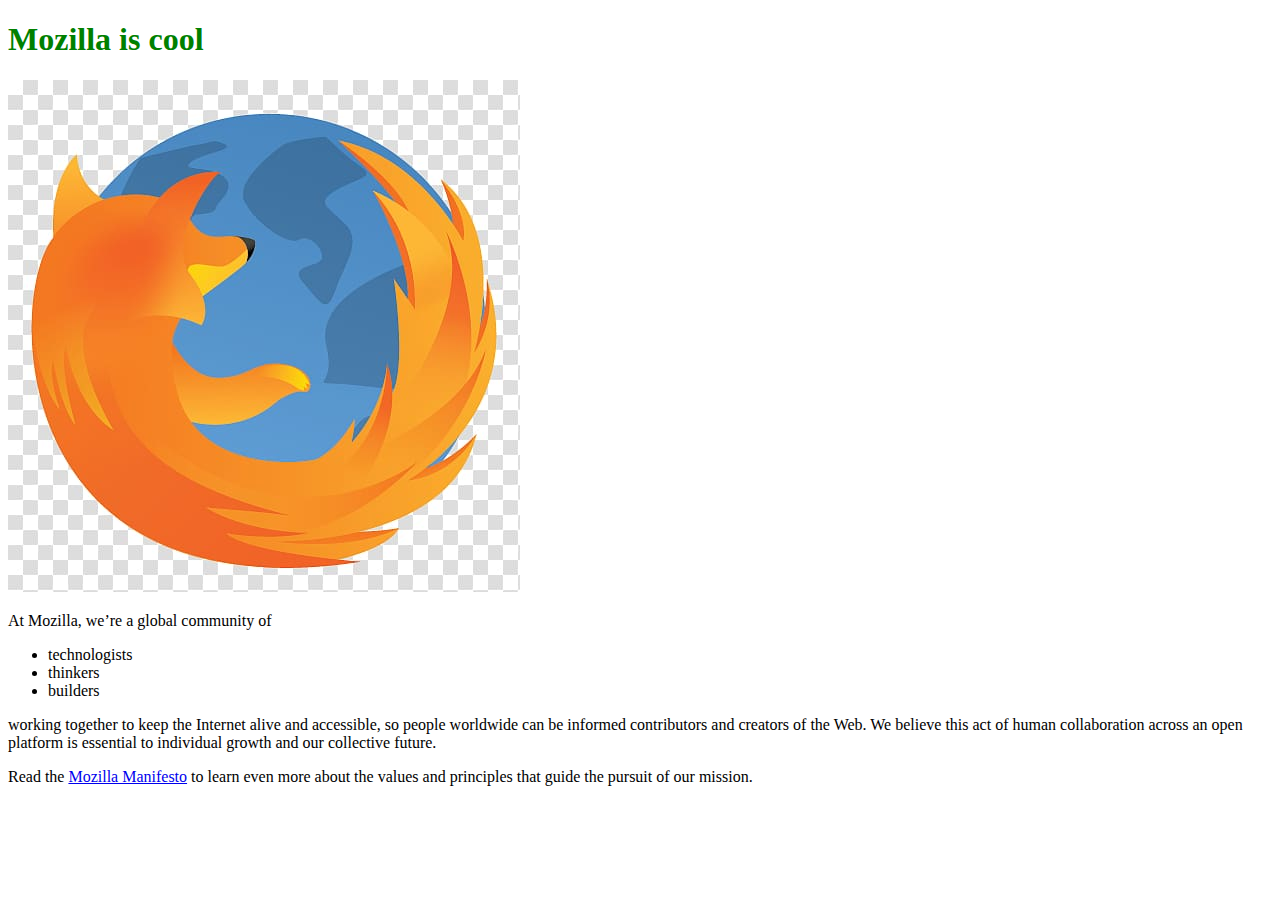
<file: client/index.html>
<!DOCTYPE html>
<html>
  <head>
    <meta charset="utf-8">
    <title>My test page</title>
    <link href="assets/css/style.css" rel="stylesheet" />
    <link href="https://fonts.googleapis.com/css?family=Open+Sans" rel="stylesheet" />
  </head>
  
  <body>
    <h1>Mozilla is cool</h1>
    <img src="assets/images/firefox-icon.jpg" alt="The Firefox logo: a flaming fox surrounding the Earth.">

    <p>At Mozilla, we’re a global community of</p>

    <ul> <!-- changed to list in the tutorial -->
      <li>technologists</li>
      <li>thinkers</li>
      <li>builders</li>
    </ul>

    <p>working together to keep the Internet alive and accessible, so people worldwide can be informed contributors and creators of the Web. 
      We believe this act of human collaboration across an open platform is essential to individual growth and our collective future.</p>

    <p>Read the <a href="https://www.mozilla.org/en-US/about/manifesto/">Mozilla Manifesto</a> 
      to learn even more about the values and principles that guide the pursuit of our mission.</p>

    <script src="assets/scripts/main.js"></script>
  </body>
</html>
</file>
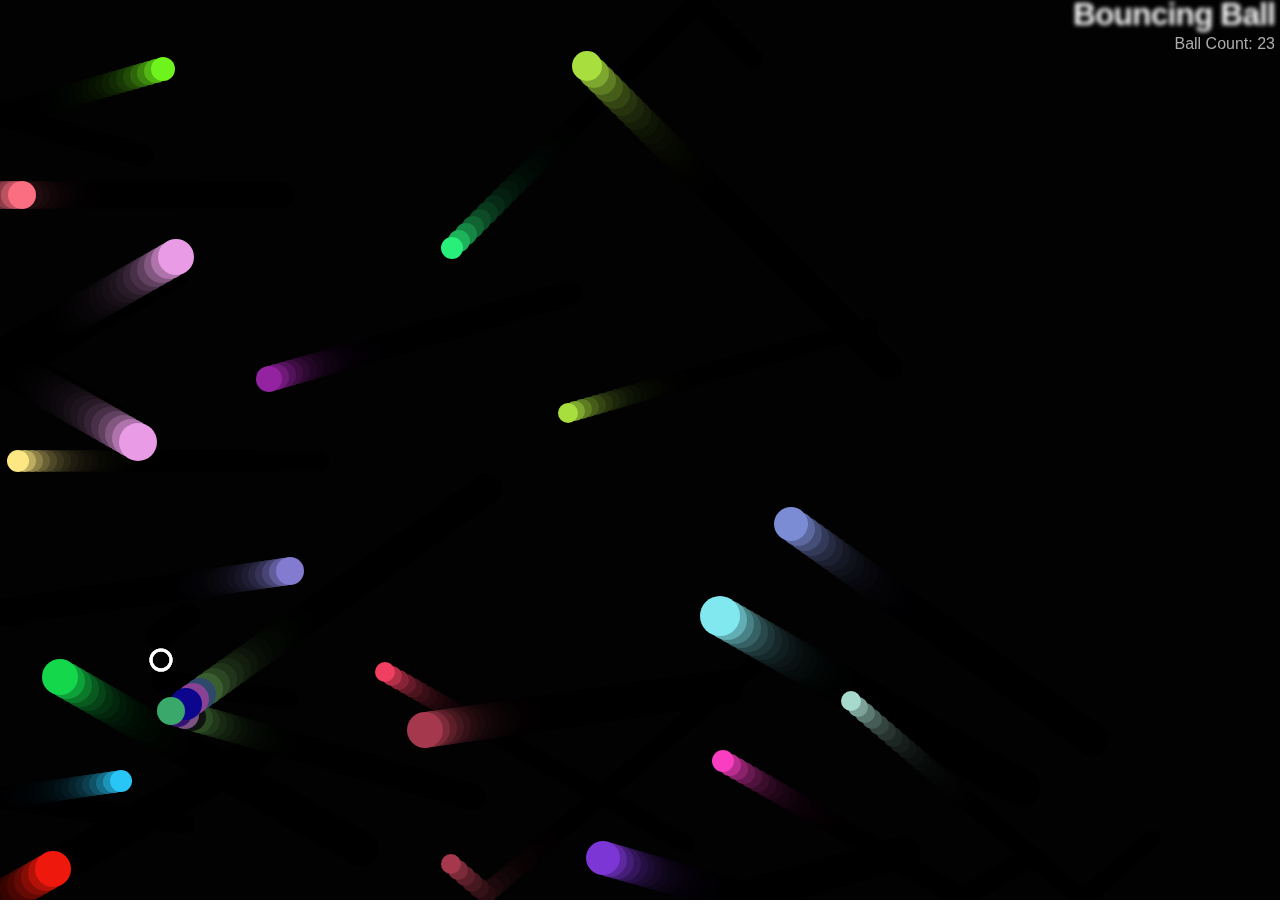
<file: client/bouncingball.html>
<!DOCTYPE html>
<html>
  <head>
    <meta charset="utf-8">
    <title>My test page</title>
    <link href="assets/css/bouncingball.css" rel="stylesheet" />
    <link href="https://fonts.googleapis.com/css?family=Open+Sans" rel="stylesheet" />
  </head>
  
  <body>
    <h1>Bouncing Ball</h1>
    <p> Ball Count: </p>
    <canvas></canvas>
    
    <script src="assets/scripts/bouncingball.js"></script>
  </body>
</html>
</file>
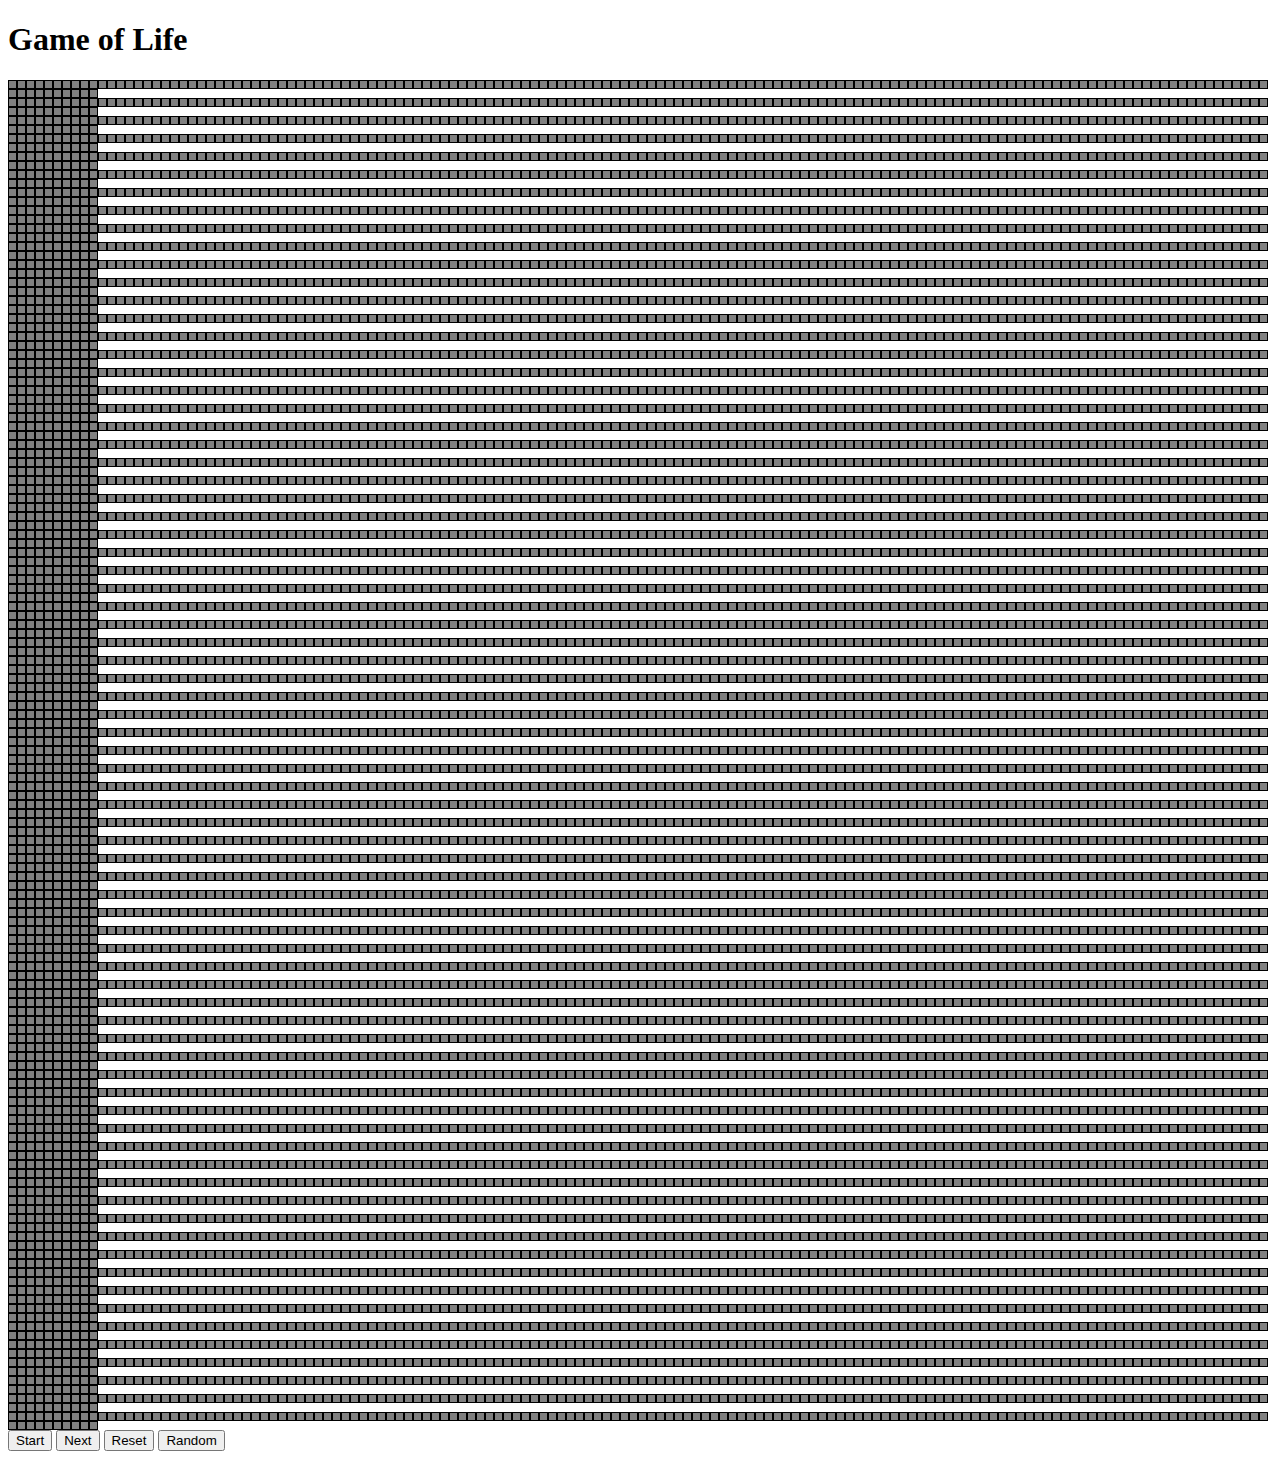
<file: client/gameoflife.html>
<!DOCTYPE html>
<html>
  <head>
    <meta charset="utf-8">
    <title>My test page</title>
    <link href="assets/css/gameoflife.css" rel="stylesheet" />
    <link href="https://fonts.googleapis.com/css?family=Open+Sans" rel="stylesheet" />
  </head>
  
  <body>
    <h1>Game of Life</h1>
    <div class="gamegrid"></div>
    <div class="controller">
        <button class="start">Start</button>
        <button class="next">Next</button>
        <button class="reset">Reset</button>
        <button class="random">Random</button>
    </div>

    <script src="assets/scripts/gameoflife.js"></script>
  </body>
</html>
</file>
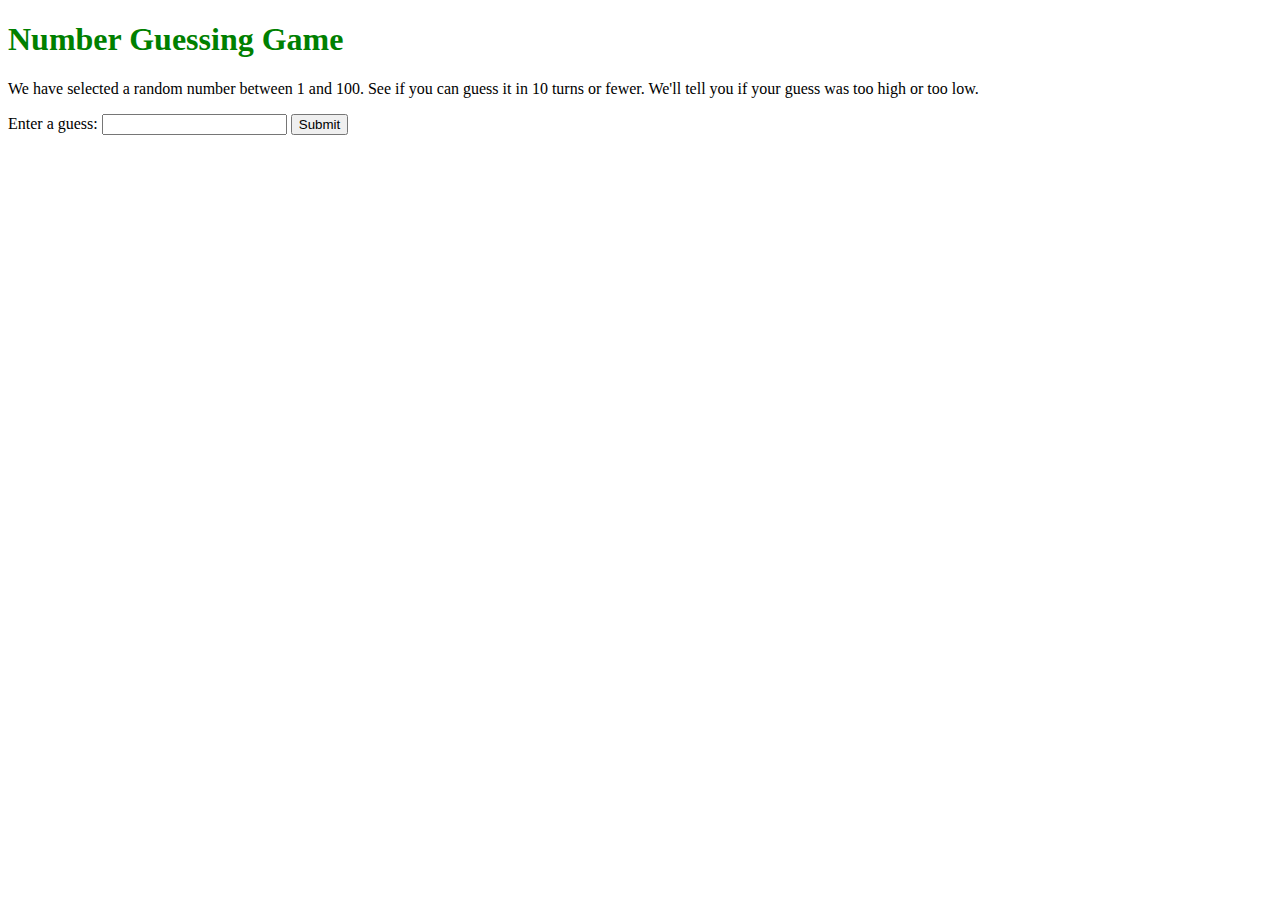
<file: client/guessinggame.html>
<!DOCTYPE html>
<html>
  <head>
    <meta charset="utf-8">
    <title>Guessing Game</title>
    <link href="assets/css/style.css" rel="stylesheet" />
    <link href="https://fonts.googleapis.com/css?family=Open+Sans" rel="stylesheet" />
    
  </head>
  
  <body>
    <h1>Number Guessing Game</h1>


    <p>We have selected a random number between 1 and 100. See if you can guess it in 10 turns or fewer. We'll tell you if your guess was too high or too low.</p>
    
    <div class="userInfo">
        <label for="userGuess">Enter a guess:</label>
        <input id = "userGuess"  type="number" class="userGuess">
        <button class="userSubmit">Submit</button> 
    </div>

    <div class="gameResult">
        <p class="gameStatus"></p> 
        <p class="guessHistory"></p> 
        <p class="highLow"></p>
    </div>
  

    <script src="assets/scripts/guessinggame.js"></script>
  </body>
</html>
</file>
<file: client/assets/css/style.css>
h1{
  color: green;
}
</file>
<file: client/assets/css/bouncingball.css>
html, body {
    margin: 0;
  }
  
  html {
    font-family: 'Helvetica Neue', Helvetica, Arial, sans-serif;
    height: 100%;
  }
  
  body {
    overflow: hidden;
    height: inherit;
  }
  
  h1 {
    font-size: 2rem;
    letter-spacing: -1px;
    position: absolute;
    margin: 0;
    top: -4px;
    right: 5px;
  
    color: transparent;
    text-shadow: 0 0 4px white;
  }

  p {
    position: absolute;
    margin: 0;
    top: 35px;
    right: 5px;
    color: #aaa;
  }
</file>
<file: client/assets/css/gameoflife.css>
.gamegrid {
    display: grid;
    
   
  }

.cell {
    width: 7px;
    height: 7px;
    text-align: center;
    border: 1px solid black;
    float: left;
    background-color: yellow;
    
  }
</file>
